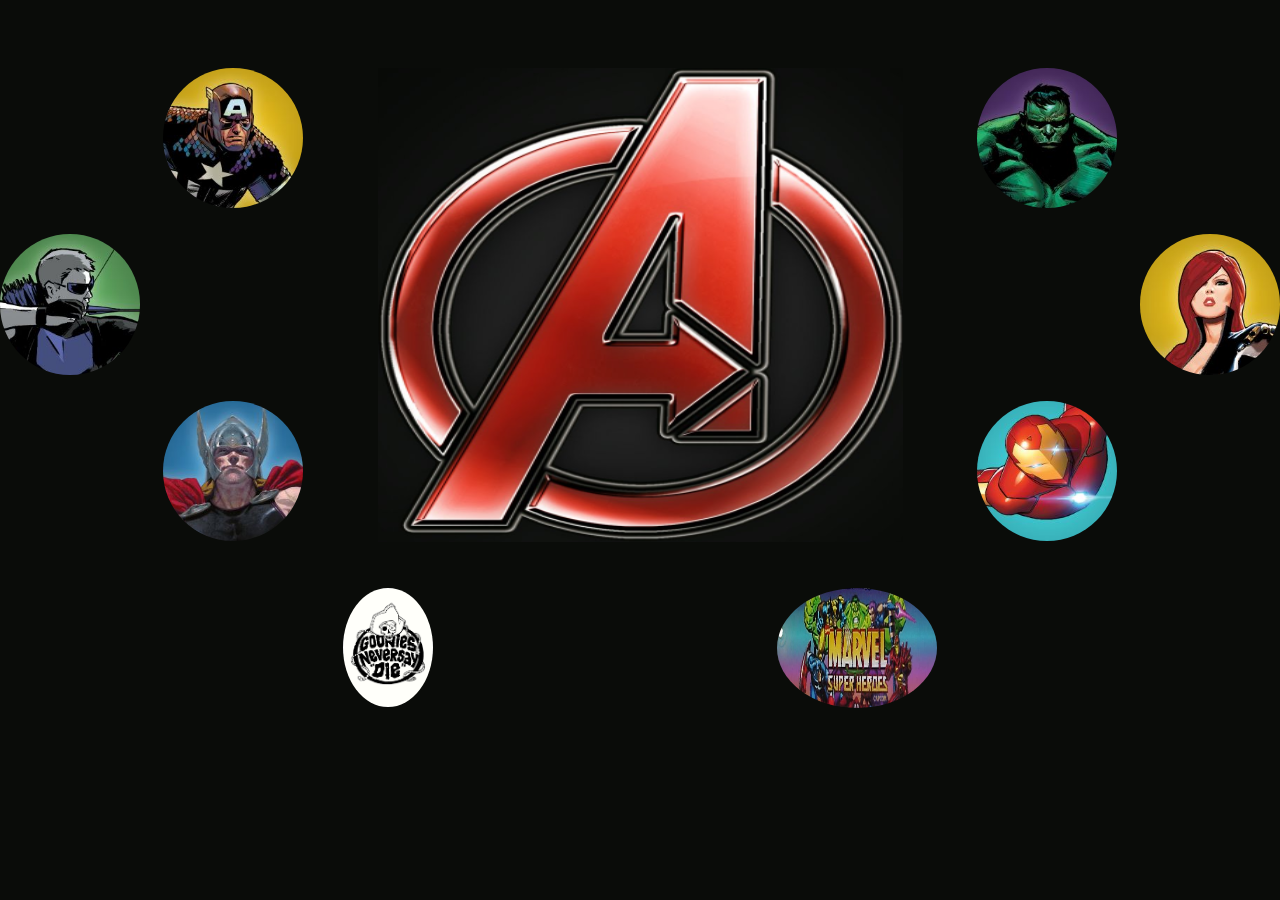
<file: index.html>
<!DOCTYPE html>
<html lang="en">

<head>
    <meta charset="UTF-8">
    <meta name="viewport" content="width=device-width, initial-scale=1.0">
    <meta http-equiv="X-UA-Compatible" content="ie=edge">



    <title>Avengers Assembler</title>




    <link rel="stylesheet" href="assets/materialize/materialize/css/materialize.min.css">

    <link rel="stylesheet" href="assets/css/main.css">
</head>


<body class="mainBody">
<div id="homePG">
    <header class="mdl-mini-header">
        <br>
        <br>
        <br>
    </header>
    <div class="container ">
        <div class="row mediaRow">
            <div class="col s3 column mediaColL">
                <div class="row">
                    <div class="col s6">
                        <!-- Empty Div -->
                    </div>
                    <div class="col s12 m6">
                        <img src="./assets/images/CartoonCaptain.jpg" class="responsive-img circle" id="captainAmericaImage" data-name="captain-america">
                    </div>
                </div>
                <div class="row">
                    <div class="col s12 m6">
                        <img src="./assets/images/CartoonHawkeye.jpg" class="responsive-img circle" id="hawkEyeImg" data-name="hawkeye">
                    </div>
                    <div class="col s6">
                        <!-- Empty Div -->
                    </div>
                </div>
                <div class="row">
                    <div class="col s6">
                        <!--Empty Div -->
                    </div>
                    <div class="col s12 m6">
                        <img src="./assets/images/CartoonThor.jpg" class="responsive-img circle" id="thorImg" data-name="thor">
                    </div>
                </div>
            </div>
            <div class="col s12 m6 column">
                <img src="./assets/images/avengersGraphic.png" alt="Avengers Logo" class="responsive-img avengersLogo center">
            </div>
            <div class="col s3 column mediaCol">
                <div class="row">
                    <div class="col s12 m6 mediaPic">
                        <img src="./assets/images/CartoonHulk.jpg" class="responsive-img circle" id="hulkImg" data-name="hulk">
                    </div>
                    <div class="col s6">
                        <!-- Empty Div -->
                    </div>
                </div>
                <div class="row">
                    <div class="col s6">
                        <!-- Empty Div -->
                    </div>
                    <div class="col s12 m6 mediaPic">
                        <img src="./assets/images/CartoonBlackWidow.jpg" class="responsive-img circle" id="blackWidowImg" data-name="blackWidow">
                    </div>
                </div>
                <div class="row">
                    <div class="col s12 m6 mediaPic">
                        <img src="./assets/images/CartoonIronMan.jpg" class="responsive-img circle" id="ironManImg" data-name="iron-man">
                    </div>
                    <div class="col s6">
                        <!-- Empty Div -->
                    </div>
                </div>
            </div>
        </div>


        <!-- <a href="production.html">
            <img src="./assets/images/goonies.png" alt="goonies link" href="production.html" class="responsive-img circle alt-page-links">
        </a> -->

        <div class="page-links">
            <a href="production.html">
                <img src="./assets/images/goonies.png" alt="goonies link" href="index.html" class="responsive-img circle alt-page-links">
            </a>
            <a href="game.html">
                <img src="./assets/images/marvelSuperHeros.jpeg" alt="image of the marvel superheros game" class="responsive-img circle alt-page-links"
                    id="marvelSuperherosIndexPG">
            </a>
        </div>


    </div>
</div>
<!-- start -->
<div id="charPG" class="invisible">
    <!-- container of all content -->
    <div class="container">
        <!-- Title row containg name and picture -->
        <div class="row title">
            <!-- Character Image -->
            <div class="col s6 m3 l2 hoverable" id="charImage">
                <img src="./assets/images/CartoonCaptain.jpg" alt="Cartoon Captain America" class="cartoon" id="characterTopImage">
            </div>
            <!-- Go Back to HomePage Image-->

            <div class="col s6 m3 push-m6 l2 push-l8 hoverable" class="homebutton">
                <img src="./assets/images/A_logo.jpg" alt="Avengers Home Button" class="BackToHome" id="backToHome">

            </div>
            <!-- Character Name -->
            <div class="col s12 m6 pull-m3 l8 pull-l2">
                <h1 id="characterName">Captain America</h1>
            </div>
        </div>
        <!-- First row containing Comics & Bio-->
        <div class="row">
            <!-- Column with Character Bio-->
            <div class="col s12 m12 l8">
                <!-- Character Bio Row -->
                <div class="row card-panel bio">
                    <!-- Title -->
                    <h3 class="sectionTitle">Character Related Wikipedia Pages</h4>
                        <hr>
                        <!-- Section Info -->
                        <div id="bio">
                            <p class="text" id="wikiAPILink">
                                Welcome to our Marvel Character Page. This page allows you to explore more information about the characters in the Avengers. If you are seeing this message you may have an error in your browser. <a href="https://en.wikipedia.org/wiki/The_Avengers">Here is a link</a> to the Marvel Avengers Wikipedia page. To go back to the home screen to select another character click the Avengers symbol in the top right corner of the page.
                            </p>
                        </div>
                </div>
            </div>
            <!-- Column with Comic Links -->
            <div class="col s12 m12 l4">
                <!-- Comic Links Row -->
                <div class="row card-panel comicbooks">
                    <!-- Title -->
                    <h3 class="sectionTitle">Recent Comics</h3>
                    <hr>
                    <!-- Section Info -->
                    <div id="comiclinks">
                        <!-- Javascript Populates Links here -->
                        <a href="http://marvel.com/comics/series/16452/avengers_2012_-_present" class="text">Avengers 2012-Present</a>
                        <br>
                        <a href="https://news.marvel.com/comics/86100/valerio-schiti-gives-tony-stark-new-toolbox/" class="text">New Ironman toolbox</a>
                        <br>
                        <a href="https://comicstore.marvel.com/Black-Panther-Start-Here/digital-comic/47678" class="text">Free Black Panther comic</a>
                        <br>
                        <a href="https://comicstore.marvel.com/The-Punisher-Marvel-Legacy-Primer-Pages/digital-comic/46691" class="text">That Punisher</a>
                        <br>
                        <a href="https://www.dccomics.com/comics/scooby-apocalypse-2016/scooby-apocalypse-1" class="text">OTM (Other Than Marvel)</a>
                    </div>
                </div>
            </div>
        </div>
        <!-- Second Row containing Movie Info-->
        <div class="row">
            <!-- Movie Info Title Row -->
            <div class="row card-panel info">
                <!-- Movie Info Title -->
                <div class="col s12">
                    <h3 class="sectionTitle">Most Recent Character Movie</h4>
                        <hr>
                </div>
            </div>
            <!-- Movie Info First Section -->
            <div class="row card-panel info">
                <!-- Title -->
                <div class="col s12 m12 l4">
                    <h4>Title</h4>
                    <hr class="mini">
                    <h5 id="currentMovieTitle">Captain America: Civil War</h5>
                </div>
                <!-- Release Date -->
                <div class="col s12 m6 l4">
                    <h4>Release Date</h4>
                    <hr class="mini">
                    <h5 id="currentMovieRelease">06 May 2016</h5>
                </div>
                <!-- Rating -->
                <div class="col s12 m6 l4">
                    <h4>Rating</h4>
                    <hr class="mini">
                    <h5 id="currentMovieRating">7.5/10</h5>
                </div>
            </div>
            <!-- Movie Info Plot Section -->
            <div class="row card-panel info">
                <!-- Plot Title -->
                <div class="col s12">
                    <h4>Plot</h4>
                    <hr class="mini">
                    <!-- Plot -->
                    <p class="text" id="currentMoviePlot">"With many people fearing the actions of super heroes, the government decides to push for the Hero Registration
                        Act, a law that limits a hero's actions. This results in a division in The Avengers. Iron Man stands
                        with this Act, claiming that their actions must be kept in check otherwise cities will continue to be
                        destroyed, but Captain America feels that saving the world is daring enough and that they cannot rely
                        on the government to protect the world. This escalates into an all-out war between Team Iron Man (Iron
                        Man, Black Panther, Vision, Black Widow, War Machine, and Spider-Man) and Team Captain America (Captain
                        America, Bucky Barnes, Falcon, Scarlet Witch, Hawkeye, and Ant Man) while a new villain emerges."</p>
                </div>
            </div>
        </div>
        <!-- Third row containing the Spotify Playlist-->
        <div class="row card-panel spotify">
            <!-- Spotify Playlist Row -->
            <div class="col s12">
                <h3 class="sectionTitle">The Marvel Soundtrack</h4>
                    <hr>
                    <div id="playlist">
                        <iframe src="https://open.spotify.com/embed/user/trooper_vb/playlist/5fXhjLBTAn5ZPXWLsNvu1O" width="100%" height="380" frameborder="0"
                            allowtransparency="true" allow="encrypted-media"></iframe>
                    </div>
            </div>
        </div>
    </div>
    <!-- Footer -->
    <div class="footer-copyright">
        Data provided by Marvel. © 2014 Marvel
    </div>
</div>
<!-- end -->


    <!-- Link to jQuery -->
    <script src="./assets/jquery-3.3.1.min.js"></script>
    <!-- Link to JavaScript file -->
    <script src="./assets/logic.js"></script>
</body>

</html>
</file>
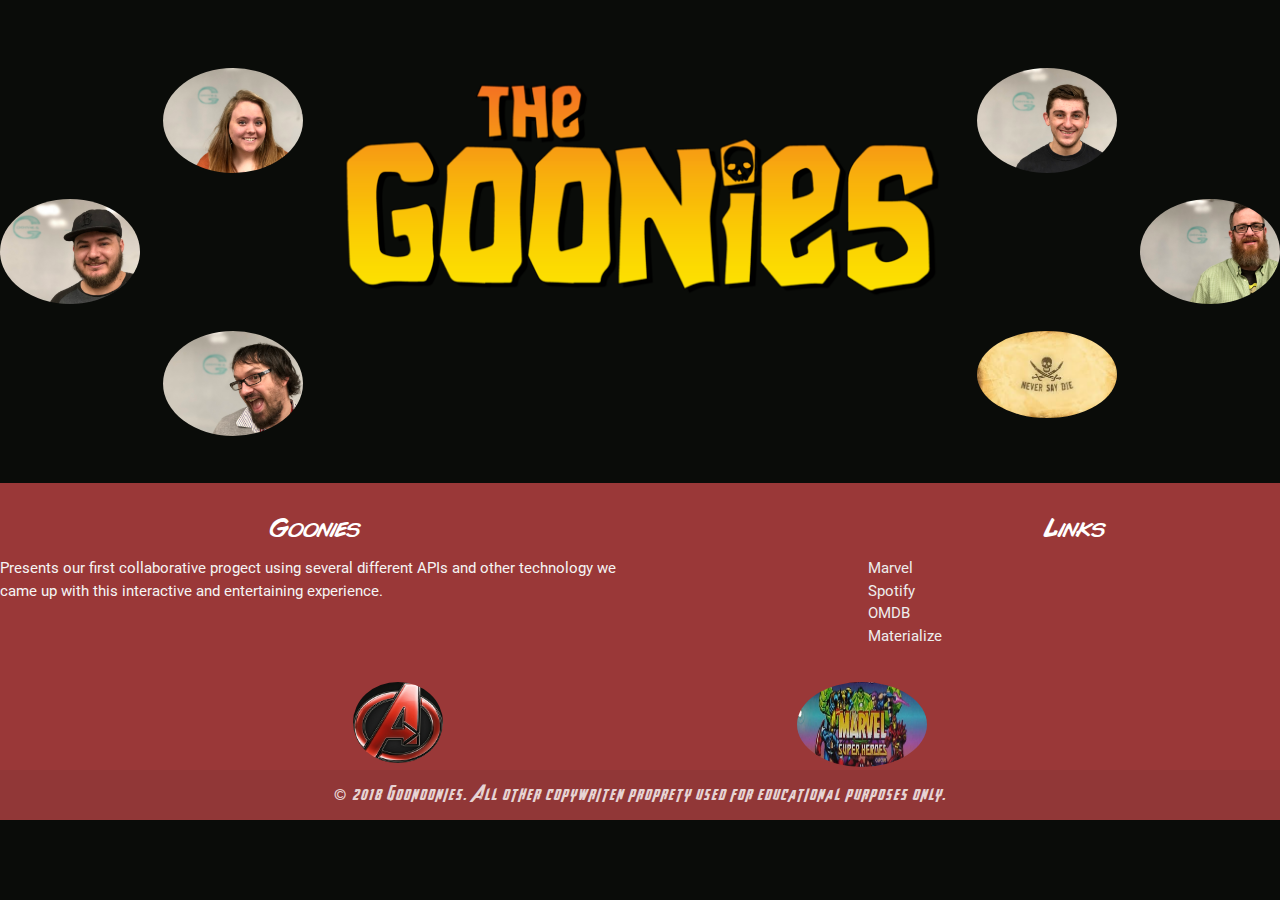
<file: production.html>
<!DOCTYPE html>
<html lang="en">
<!-- this will be the production and coding teams credit site -->

<head>
    <meta charset="UTF-8">
    <meta name="viewport" content="width=device-width, initial-scale=1.0">
    <meta http-equiv="X-UA-Compatible" content="ie=edge">

    <link rel="stylesheet" href="assets/materialize/materialize/css/materialize.min.css">

    <link rel="stylesheet" href="assets/css/main.css">


    <title>Document</title>
</head>

<body>



    <body class="mainBody">





    <body class="mainBody">

        <div id="homePG">
            <header class="mdl-mini-header">
                <br>
                <br>
                <br>
            </header>
            <div class="container ">
                <div class="row">
                    <div class="col s3 column">
                        <div class="row">
                            <div class="col s6">
                                <!-- Empty Div -->
                            </div>
                            <div class="col s6">

                                <img src="./assets/images/brooke.jpg" class="responsive-img circle">

                            </div>
                        </div>
                        <div class="row">
                            <div class="col s6">

                                <img src="./assets/images/toney.jpg" class="responsive-img circle">

                            </div>
                            <div class="col s6">
                                <!-- Empty Div -->
                            </div>
                        </div>
                        <div class="row">
                            <div class="col s6">
                                <!--Empty Div -->
                            </div>
                            <div class="col s6">

                                <img src="./assets/images/josh.jpg" class="responsive-img circle">

                            </div>
                        </div>
                    </div>
                    <div class="col s6 column">

                        <img src="./assets/images/goonies2.png" alt="Avengers Logo" class="responsive-img avengersLogo center">

                    </div>
                    <div class="col s3 column">
                        <div class="row">
                            <div class="col s6">

                                <img src="./assets/images/nick.jpg" class="responsive-img circle">

                            </div>
                            <div class="col s6">
                                <!-- Empty Div -->
                            </div>
                        </div>
                        <div class="row">
                            <div class="col s6">
                                <!-- Empty Div -->
                            </div>
                            <div class="col s6">

                                <img src="./assets/images/shawn2.jpg" class="responsive-img circle">

                            </div>
                        </div>
                        <div class="row">
                            <div class="col s6">

                                <img src="./assets/images/gooniesBG.jpeg" class="responsive-img circle">

                            </div>
                            <div class="col s6">
                                <!-- Empty Div -->
                            </div>
                        </div>
                    </div>
                </div>


               
                    

            </div>

            </div>

            <div>
                <footer class="page-footer">
                    <div class="container">
                        <div class="row">
                            <div class="col l6 s12">
                                <h5 class="white-text">Goonies</h5>
                                <p class="grey-text text-lighten-4">Presents our first collaborative progect using several different APIs and other technology
                                    we came up with this interactive and entertaining experience. </p>
                            </div>
                            <div class="col l4 offset-l2 s12">
                                <h5 class="white-text">Links</h5>
                                <ul>
                                    <li>
                                        <a class="grey-text text-lighten-3" href="https://developer.marvel.com/">Marvel</a>
                                    </li>
                                    <li>
                                        <a class="grey-text text-lighten-3" href="https://www.spotify.com/us/premium/?utm_source=us-en_brand_contextual-desktop_text&utm_medium=paidsearch&utm_campaign=alwayson_ucanz_us_performancemarketing_core_brand+contextual-desktop+text+exact+us-en+google&gclid=CMDisv6z59kCFYgKfwodN2wNNA&gclsrc=ds">Spotify</a>
                                    </li>
                                    <li>
                                        <a class="grey-text text-lighten-3" href="http://www.omdbapi.com/">OMDB</a>
                                    </li>
                                    <li>
                                        <a class="grey-text text-lighten-3" href="http://materializecss.com/">Materialize</a>
                                        </a>
                                    </li>
                                </ul>
                            </div>
                        </div>
                    </div>
                    <div class="page-links">
                     <a href="index.html">
                        <img src="./assets/images/avengersGraphic.png" alt="goonies link" href="index.html" class="responsive-img circle alt-page-links">
                    </a>
                    <a href="game.html">
                        <img src="./assets/images/marvelSuperHeros.jpeg" alt="image of the marvel superheros game" class="responsive-img circle alt-page-links" id="marvelSuperherosProdPG">
                    </a>
                    </div>
            
                    <div class="footer-copyright">
                       
                        <div class="container">
                            © 2018 Goonoonies. All other copywriten proprety used for educational purposes only.
                            
                        </div>
                    </div>
                </footer>


            </div>


    </body>

</html>
</file>
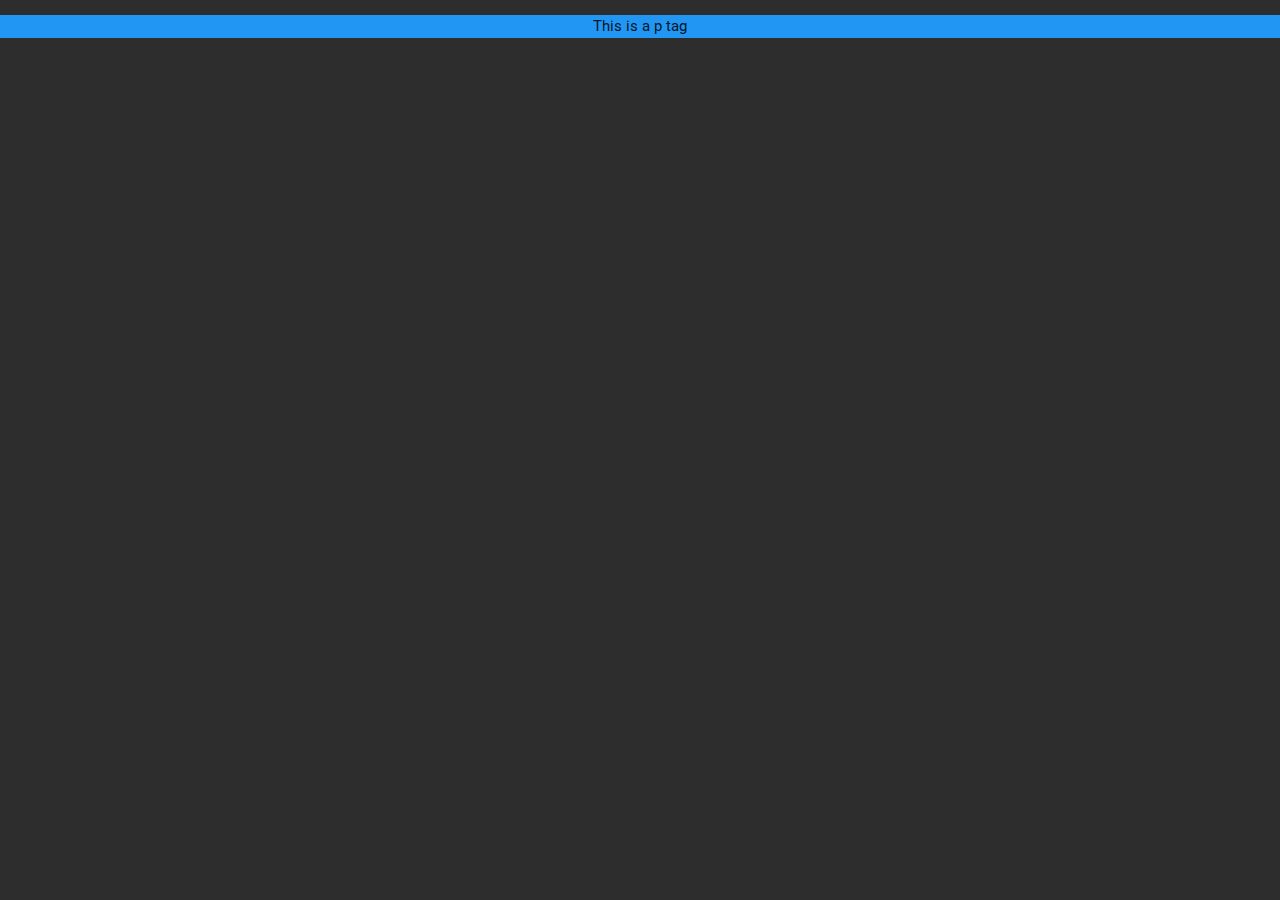
<file: test.html>
<!DOCTYPE html>
<html lang="en">

<head>
    <meta charset="UTF-8">
    <meta name="viewport" content="width=device-width, initial-scale=1.0">
    <meta http-equiv="X-UA-Compatible" content="ie=edge">
    <title>Document</title>
    <link rel="stylesheet" href="assets/materialize/materialize/css/materialize.min.css">
    <link rel="stylesheet" href="assets/css/main.css">
</head>

<body>
    <div class="container">

        <div class="blue valign center-align" style="margin-top:auto">
            <p>This is a p tag</p>
        </div>
    </div>

</body>

</html>
</file>
<file: assets/css/main.css>
/*Main Page CSS*/
.container {
    display: table;
    width: 100%;
} 
.column {
    display: table-cell;
}
.mainBody {
    background-color: #0A0C09;
}
/*Avengers Logo*/
.avengersLogo {
    display: block;
    margin-left: auto;
    margin-right: auto;
}
/*Character Images*/
.circle:hover {
    transform: scale(1.5); /* (150% zoom - Note: if the zoom is too large, it will go outside of the viewport) */
    
    -webkit-border-radius: -30px;
    -moz-border-radius: -30px;
    border-radius: -30px;
    -webkit-box-shadow: 0 0 5px #fff, 0 0 10px #fff, 0 0 20px #50a7e9,
      0 0 30px #50a7e9, 0 0 40px #50a7e9, 0 0 55px #50a7e9, 0 0 75px #50a7e9;
    -moz-box-shadow: 0 0 5px #fff, 0 0 10px #fff, 0 0 20px #50a7e9,
      0 0 30px #50a7e9, 0 0 40px #50a7e9, 0 0 55px #50a7e9, 0 0 75px #50a7e9;
    box-shadow: 0 0 5px #fff, 0 0 10px #fff, 0 0 20px #50a7e9, 0 0 30px #50a7e9,
      0 0 40px #50a7e9, 0 0 55px #50a7e9, 0 0 75px #50a7e9;
}



/* Character Page CSS */
/* Production Page CSS */
img.alt-page-links {
    height: auto;
    max-width: 90px;
}

#marvelSuperherosProdPG {
    height: 85px;
    max-width: 130px;
    float: right;
}

#marvelSuperherosIndexPG {
    height: 120px;
    max-width: 160px;
    float: right;
}
#avengersIndexLink {
    height: 100px;
    max-width: 120px;
    float: right;
}

.page-links {
    display: flex;
    justify-content: space-evenly;
}
/* Production Page CSS */
/* Setting Up Downloaded Fonts */
@font-face {
    font-family: 'comic_bookitalic';
    src: url('./fonts/comic_book_italic-webfont.woff2') format('woff2'),
         url('.fonts/comic_book_italic-webfont.woff') format('woff');
    font-weight: normal;
    font-style: normal;
}
@font-face {
    font-family: 'avengeance_heroic_avengerIt';
    src: url('./fonts/avengeance_heroic_avenger_at-webfont.woff2') format('woff2'),
         url('./fonts/avengeance_heroic_avenger_at-webfont.woff') format('woff');
    font-weight: normal;
    font-style: normal;
}


/* game page */

.game{
    display: flex;
    justify-content: center;
}
.playerInfo {
    margin: 2%;
    color: white;
}
/* game page */
/* Whole Body */
body {
    background-color: #2d2d2e;
}

/* Title Row */
.title {
    border-bottom: solid #E5C85F;
}
 #charImage {
     height: 100%;
 }
 .cartoon {
    max-width: 100%;
 }
#characterName {
    font-family: 'avengeance_heroic_avengerIt';
    font-size: 100px;
    color: #9A3838;
    text-align: center;
    line-height: 100%;
}
.homebutton {
    height: 100%;
}
.BackToHome {
    max-width: 100%;
}

/* All Character Content */
.sectionTitle {
    font-family: 'avengeance_heroic_avengerIt';
    color: #2d2d2e;
}
.text {
    color: #E8F1EC;
    font-family: 'comic_bookitalic';
}
hr {
    border-color: #2d2d2e;
}

/* wiki dynamic button styling */
/*  */

/* Comic Books Section */
.comicbooks {
    background-color: #E5C85F;
}

/* Character Bio Section */
.bio {
    background-color: #427085;
}

/* Movie Info Section */
.info {
    background-color: #9A3838;
}
.mini {
    border-color: #E8F1EC;
}
h4 {
    color: #E8F1EC;
    font-family: 'comic_bookitalic';
    text-align: center;
}
h5 {
    color: #E8F1EC;
    text-align: center;
    font-family: 'comic_bookitalic';
}

/* Spotify Section */
.spotify {
    background-color: #6AD270;
}

/* Footer */
.footer-copyright {
    text-align: center;
    color: #E8F1EC;
    font-family: 'avengeance_heroic_avengerIt';
    letter-spacing: 2px;
}

.invisible {
    display: none;
}
/* goonies link */
.dTeam{
    margin: 2em;
}

/* game controls div */
#game-console {
    display: flex;
    justify-content: center;
    
    /* border: 2px solid white; */

}
#gameControls {
    margin: auto 10px;
    padding: 10px;
    height: auto;
    width: 189.2px;
    border: 2px solid white;

}


#submit-button-style {
    color: black;
}

.page-footer{
    background-color: #9A3838;
    color: black;
}

table.striped>tbody>tr:nth-child(odd) {
    color: black;
}

/* end */

@media (max-width:700px) {
    
    .mediaCol {
        position:absolute;
        display: inline-block;
    };
}

@media only screen and (min-width: 1280px) {
    .row .col.pull-l2 {
        padding-top: 1.5%;
    }
}

@media only screen and (min-width: 993px) {
    .row .col.pull-l2 {
        padding-top: 1.5%;
    }
}

@media only screen and (min-width: 400px) {
    .BackToHome {
        height: 189.2px;
        width: 189.2px;
    }
    .cartoon {
        height: 189.2px;
        width: 189.2px;
    }
}
</file>
